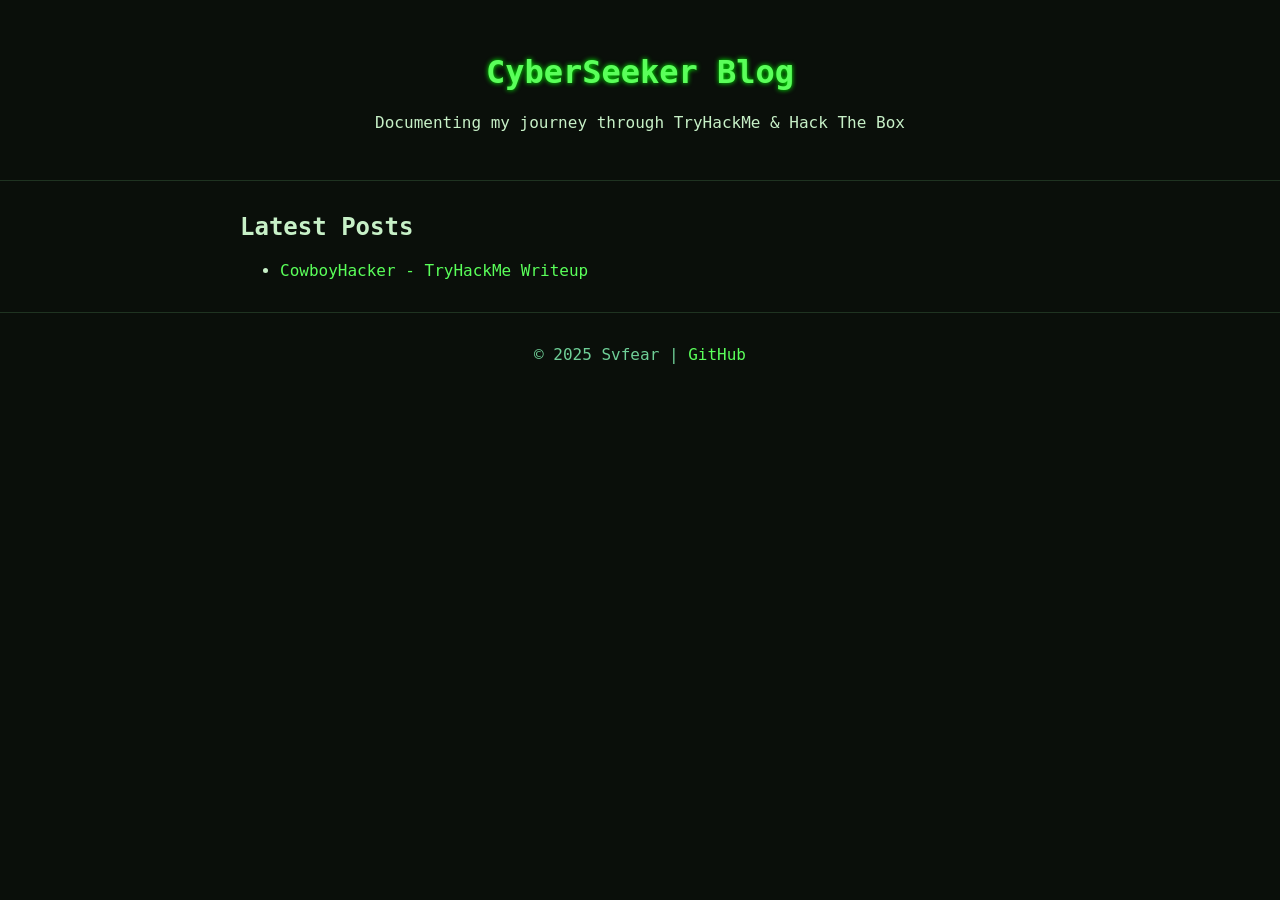
<file: assets/cowboyhacker/posts/index.html>
<!DOCTYPE html>
<html lang="en">
<head>
  <meta charset="UTF-8" />
  <meta name="viewport" content="width=device-width, initial-scale=1.0" />
  <title>CyberSeeker Blog | Svfear</title>
  <link rel="stylesheet" href="style.css" />
</head>
<body>
  <header>
    <h1>CyberSeeker Blog</h1>
    <p>Documenting my journey through TryHackMe & Hack The Box</p>
  </header>

  <main>
    <section class="posts">
      <h2>Latest Posts</h2>
      <ul>
        <li><a href="posts/cowboyhacker.html">CowboyHacker - TryHackMe Writeup</a></li>
        <!-- Add more posts here -->
      </ul>
    </section>
  </main>

  <footer>
    <p>© 2025 Svfear | <a href="https://github.com/svfear" target="_blank">GitHub</a></p>
  </footer>
</body>
</html>
</file>
<file: assets/cowboyhacker/posts/style.css>
body {
  font-family: 'Fira Code', monospace;
  background-color: #0a0f0a;
  color: #c7f0c7;
  margin: 0;
  padding: 0;
}

header {
  text-align: center;
  padding: 2rem 1rem;
  border-bottom: 1px solid #1f3321;
}

h1 {
  color: #5aff5a;
  text-shadow: 0 0 5px #00ff00;
}

a {
  color: #5aff5a;
  text-decoration: none;
}

a:hover {
  text-decoration: underline;
}

.posts {
  width: 80%;
  max-width: 800px;
  margin: 2rem auto;
}

footer {
  text-align: center;
  padding: 1rem;
  border-top: 1px solid #1f3321;
  color: #6fcf97;
}
</file>
